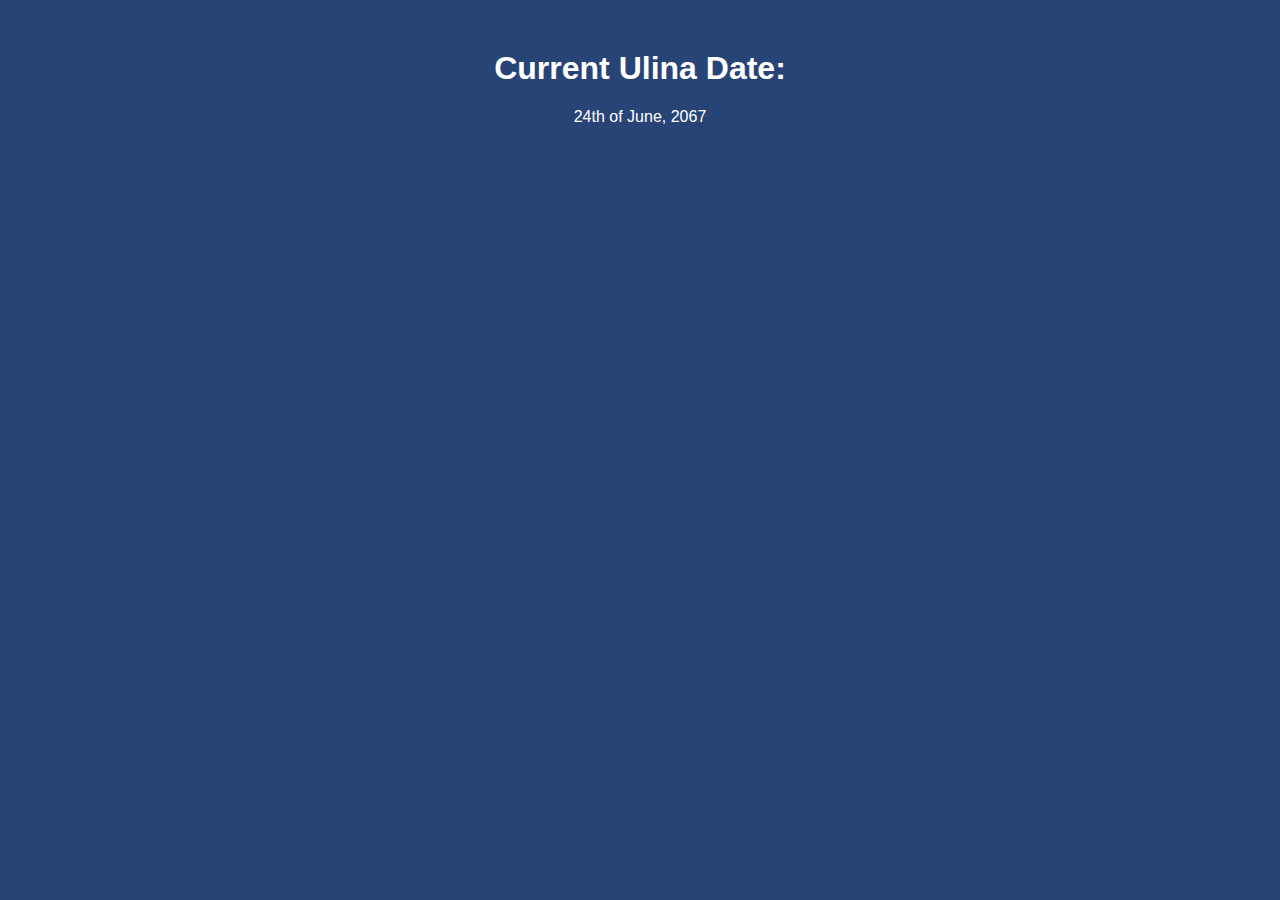
<file: index.html>
<!DOCTYPE html>
<html lang="en">
<head>
    <meta charset="UTF-8">
    <meta name="viewport" content="width=device-width, initial-scale=1.0">
    <title>Ulina Calendar</title>
    <link rel="stylesheet" href="styles.css">
</head>
<body>
    <h1>Current Ulina Date:</h1>
    <p id="currentDate"></p>

    <script>
        // Function to get the ordinal suffix for a number (e.g., 1st, 2nd, 3rd, etc.)
        function getOrdinalSuffix(number) {
            var suffixes = ["th", "st", "nd", "rd"];
            var v = number % 100;
            return number + (suffixes[(v - 20) % 10] || suffixes[v] || suffixes[0]);
        }

        // Calculate the current date in Ulina and format it
        function getCurrentDate() {
            var startDate = new Date("2024-01-01");
            var currentDate = new Date();
            var monthsPassed = (currentDate.getFullYear() - startDate.getFullYear()) * 12 + (currentDate.getMonth() - startDate.getMonth());
            var currentYear = 2057 + Math.floor(monthsPassed / 3);
            var currentMonth = (startDate.getMonth() + monthsPassed) % 12;
            if (currentMonth === 0) currentMonth = 12;
            var daysPassed = Math.floor((currentDate - new Date(startDate.getFullYear() + Math.floor(monthsPassed / 12), startDate.getMonth() + (monthsPassed % 12), 1)) / (1000 * 60 * 60 * 24));
            
            // Get the ordinal suffix for the day
            var dayWithSuffix = getOrdinalSuffix(daysPassed + 1);
            
            // Array of month names
            var monthNames = ["January", "February", "March", "April", "May", "June", "July", "August", "September", "October", "November", "December"];
            
            // Format the current date string
            var currentDateInWorld = `${dayWithSuffix} of ${monthNames[currentMonth - 1]}, ${currentYear}`;
            return currentDateInWorld;
        }

        // Update the webpage with the current date in Ulina
        document.getElementById("currentDate").innerText = getCurrentDate();
    </script>
</body>
</html>
</file>
<file: styles.css>
body {
    background-color: #284476; /* Blue background color */
    color: white; /* White text color */
    font-family: sans-serif; /* Sans-serif font */
    text-align: center; /* Center-align text */
}

h1 {
    margin-top: 50px; /* Add some top margin to the heading */
}
</file>
